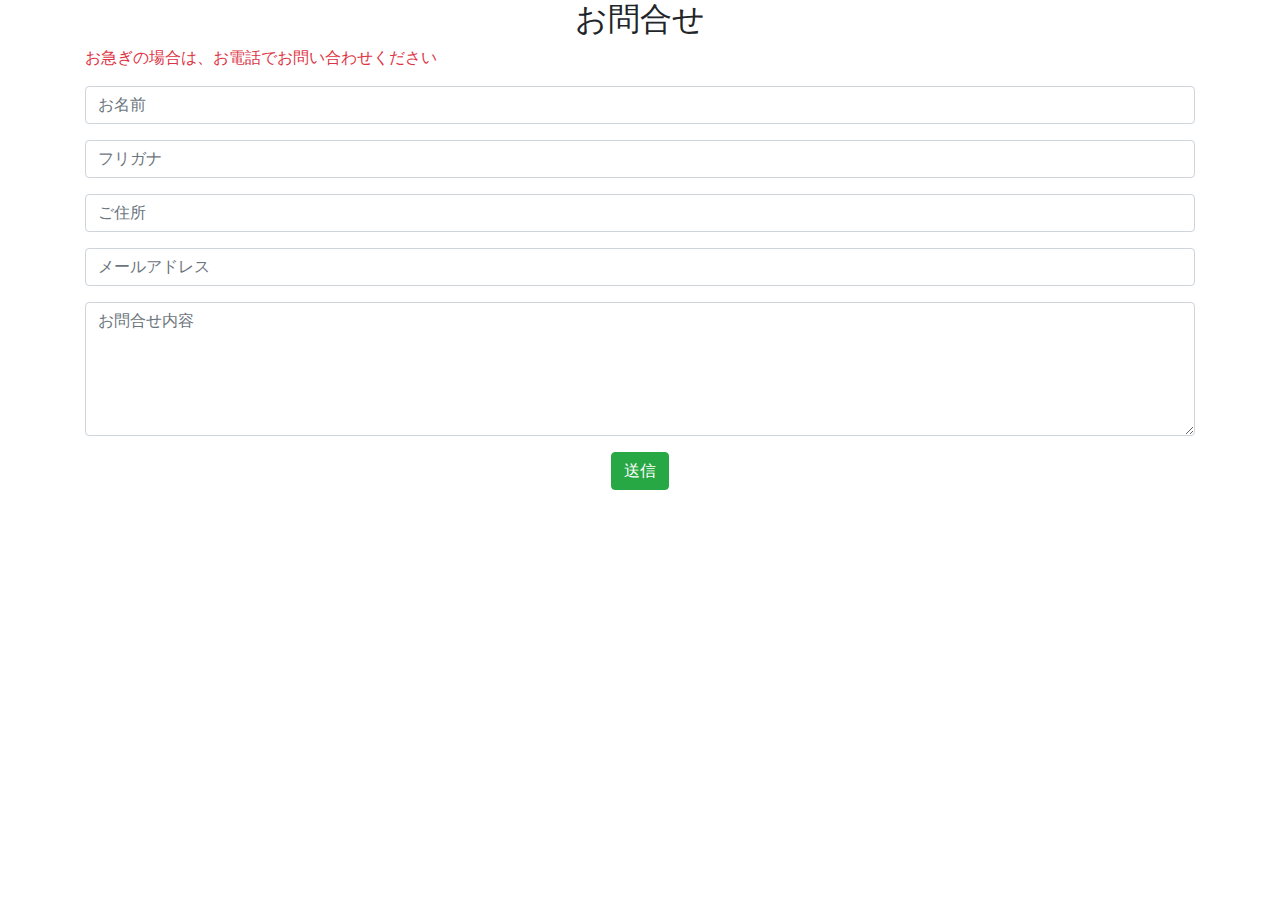
<file: mail_test.html>
<html>
    <head>
      <meta charset="utf-8">
      <link rel="stylesheet" href="css/bootstrap.min.css">
    
    </head>
    <body>
      <h2 class="title text-center mb-2">お問合せ</h2>
          <div class="content">
          <div class="container center-block pb-3">
              <p class="text-danger"><i class="fas fa-exclamation-triangle text-danger"></i>お急ぎの場合は、お電話でお問い合わせください</p>
              <form action="./confirm.php" method="post">
              <div class="form-group">
                  <input type="text" class="form-control" id="name" placeholder="お名前">
              </div>
              <div class="form-group">
                  <input type="text" class="form-control" id="kana" placeholder="フリガナ">
              </div>
              <div class="form-group">
                  <input type="text" class="form-control" id="address" placeholder="ご住所">
              </div>
              <div class="form-group">
                  <input type="email" class="form-control" id="email" placeholder="メールアドレス">
              </div>
              <div class=" form-group">
                  <textarea class="form-control" rows="5" id="message" placeholder="お問合せ内容"></textarea>
              </div>
              <div class="text-center">
                  <input type="button" class="btn btn-success" value="送信">
              </div>
              </form>
          </div>
    </body>
</html>
</file>
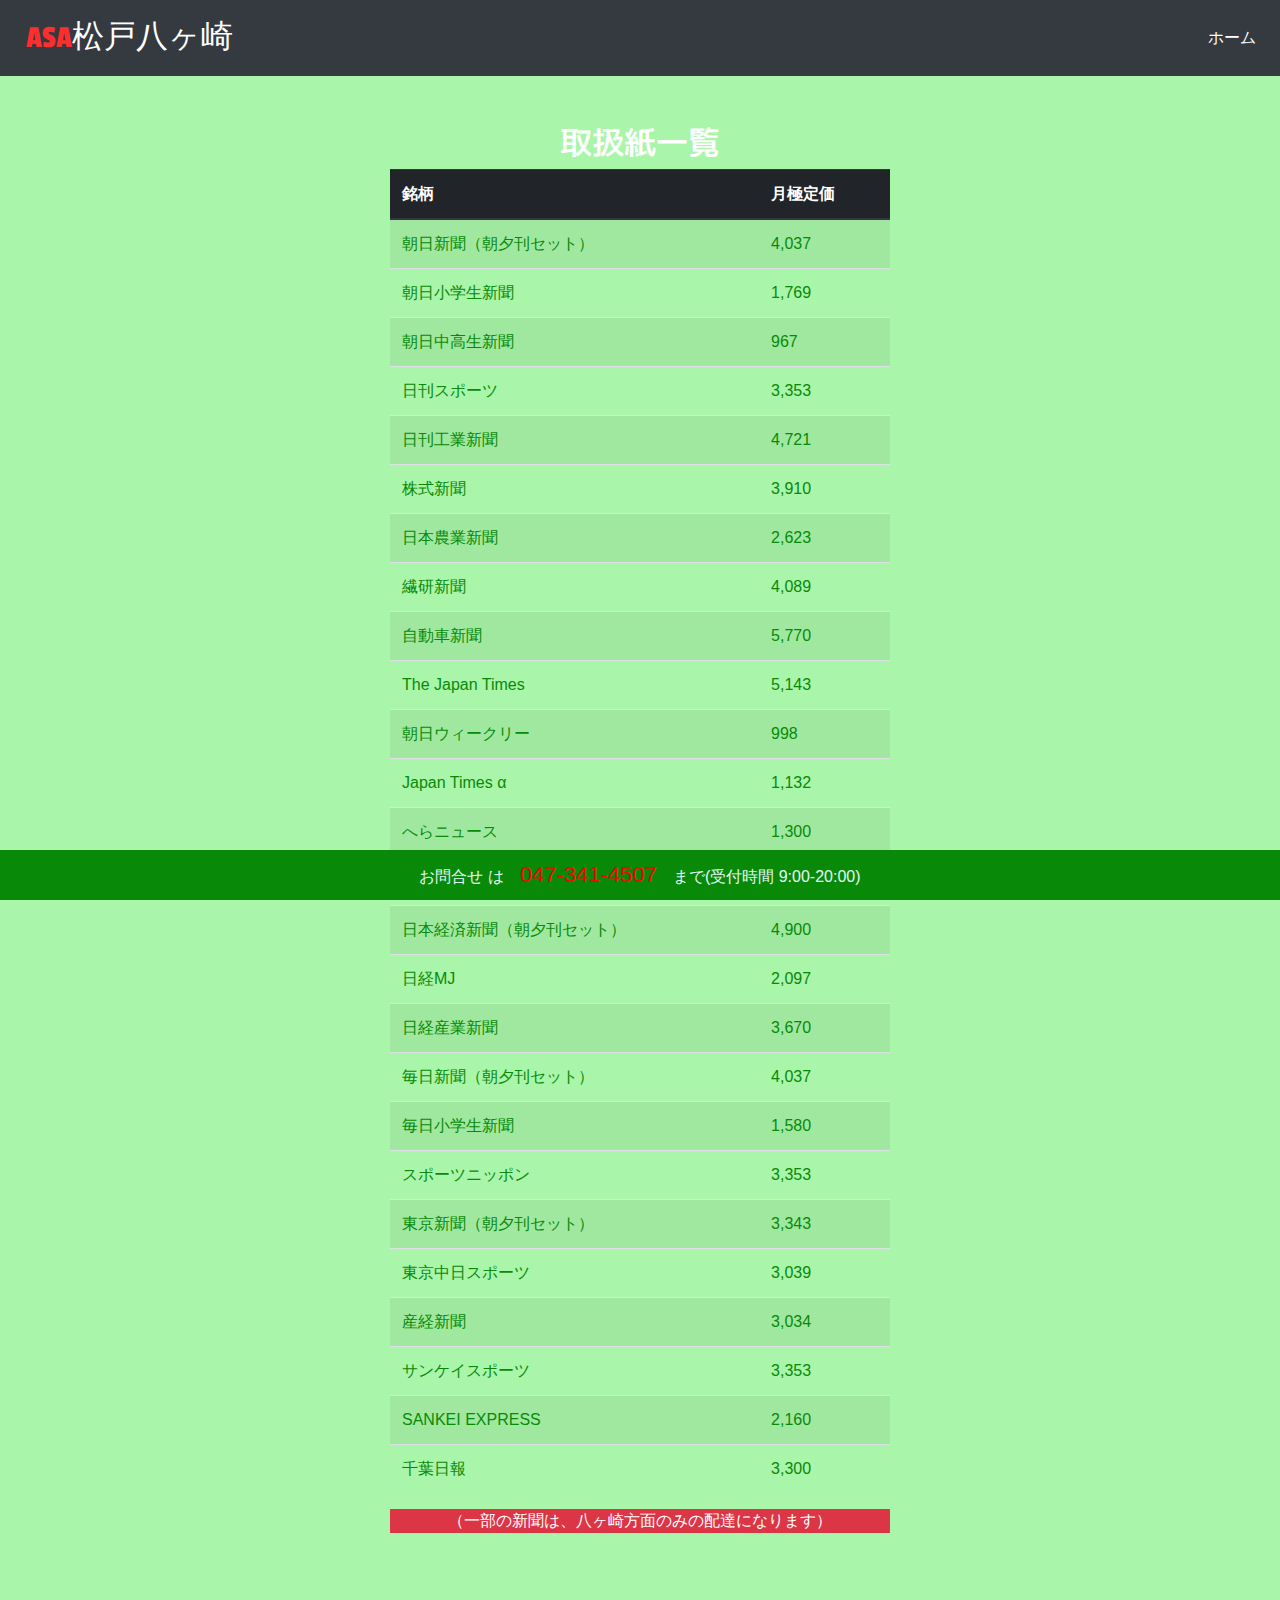
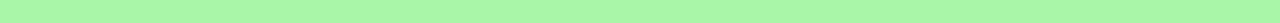
<file: shinbun.html>
<!DOCTYPE html>
<html>
  <head>
    <meta charset="utf-8">
    <meta name="viewport" content="width=device-width, initial-scale=1">
    <title>ASA松戸八ヶ崎</title>
    <link rel="stylesheet" href="css/bootstrap.min.css">
    <link rel="stylesheet" href="css/style.css">
    <link href="https://fonts.googleapis.com/css?family=Passion+One" rel="stylesheet">
    <link href="https://fonts.googleapis.com/css?family=M+PLUS+1p|Passion+One" rel="stylesheet">
    <script src="https://ajax.googleapis.com/ajax/libs/jquery/3.3.1/jquery.min.js">
    </script>
  </head>
  <body>
    <header>
      <nav class="navbar navbar-expand-sm navbar-dark bg-dark fixed-top">
        <a class="navbar-brand" href="#"><span class="logo-head">ASA</span>松戸八ヶ崎</a>
        <button class="navbar-toggler" type="button" data-toggle="collapse" data-target="#navbarNav4" aria-controls="navbarNav4" aria-expanded="false" aria-label="Toggle navigation">
            <span class="navbar-toggler-icon"></span>
        </button>
        <div class="collapse navbar-collapse justify-content-end" id="navbarNav4">
            <ul class="navbar-nav">
                <li class="nav-item">
                    <a class="nav-link active" href="index.html#service">ホーム</a>
                </li>
                <!-- <li class="nav-item">
                    <a class="nav-link" href="index.html#greeting">お知らせ</a>
                </li>
                <li class="nav-item">
                    <a class="nav-link" href="index.html#service">サービス</a>
                </li>
                <li class="nav-item">
                    <a class="nav-link" href="index.html#access">アクセス</a>
                </li> -->
                <!-- <li class="nav-item">
                    <a class="nav-link" href="#contact">お問合せ</a>
                </li> -->
            </ul>
        </div>
      </nav>
    </header>
    <main>
      <div class="container center-block pt-5">
        <section>
            <h2 class="text-center">取扱紙一覧</h2>
            <div class="row">
                <div class="col-sm-12">
                  <table class="table table-striped table-hover">
                    <thead class="thead-dark">
                      <tr><th>銘柄</th><th>月極定価</th></tr>
                    </thead>
                    <tbody>
                      <tr><td>朝日新聞（朝夕刊セット）</td><td>4,037</td></tr>
                      <tr><td>朝日小学生新聞</td><td>1,769</td></tr>
                      <tr><td>朝日中高生新聞</td><td>967</td></tr>
                      <tr><td>日刊スポーツ</td><td>3,353</td></tr>
                      <tr><td>日刊工業新聞</td><td>4,721</td></tr>
                      <tr><td>株式新聞</td><td>3,910</td></tr>
                      <tr><td>日本農業新聞</td><td>2,623</td></tr>
                      <tr><td>繊研新聞</td><td>4,089</td></tr>
                      <tr><td>自動車新聞</td><td>5,770</td></tr>
                      <tr><td>The Japan Times</td><td>5,143</td></tr>
                      <tr><td>朝日ウィークリー</td><td>998</td></tr>
                      <tr><td>Japan Times α</td><td>1,132</td></tr>
                      <tr><td>へらニュース</td><td>1,300</td></tr>
                      <tr><td>つりニュース</td><td>1,300</td></tr>
                      <tr><td>日本経済新聞（朝夕刊セット）</td><td>4,900</td></tr>
                      <tr><td>日経MJ</td><td>2,097</td></tr>
                      <tr><td>日経産業新聞</td><td>3,670</td></tr>
                      <tr><td>毎日新聞（朝夕刊セット）</td><td>4,037</td></tr>
                      <tr><td>毎日小学生新聞</td><td>1,580</td></tr>
                      <tr><td>スポーツニッポン</td><td>3,353</td></tr>
                      <tr><td>東京新聞（朝夕刊セット）</td><td>3,343</td></tr>
                      <tr><td>東京中日スポーツ</td><td>3,039</td></tr>
                      <tr><td>産経新聞</td><td>3,034</td></tr>
                      <tr><td>サンケイスポーツ</td><td>3,353</td></tr>
                      <tr><td>SANKEI EXPRESS</td><td>2,160</td></tr>
                      <tr><td>千葉日報</td><td>3,300</td></tr>
                    </tbody>
                  </table>
                  <P class="comment text-center bg-danger text-white"><span>（一部の新聞は、八ヶ崎方面のみの配達になります）</span></P>
                </div>
            </div>
        </section>
      </div>
    </main>
    <footer>
      <p class="text-center">お問合せ は　<span><i class="fas fa-phone"></i>047-341-4507</span>　まで(受付時間&nbsp;9:00-20:00)</p>
    </footer>
    <script src="js/bootstrap.min.js"></script>
    <script src="js/jquery.easing.1.3.js"></script>
    <script>
    // $(function(){
    //   $('a[href^="#"]').click(function(){
    //   var speed = 500;
    //   var href= $(this).attr("href");
    //   var target = $(href == "#" || href == "" ? 'html' : href);
    //   var position = target.offset().top;
    //   $("html, body").animate({scrollTop:position}, speed, "easeInOutQuart");
    //   $('ul li a.active').removeClass('active');
    //   $(this).addClass('active');
    //   $(".navbar-collapse").collapse('hide');
    //   return false;
    //   });
    // });
    </script>
  </body>
</html>
</file>
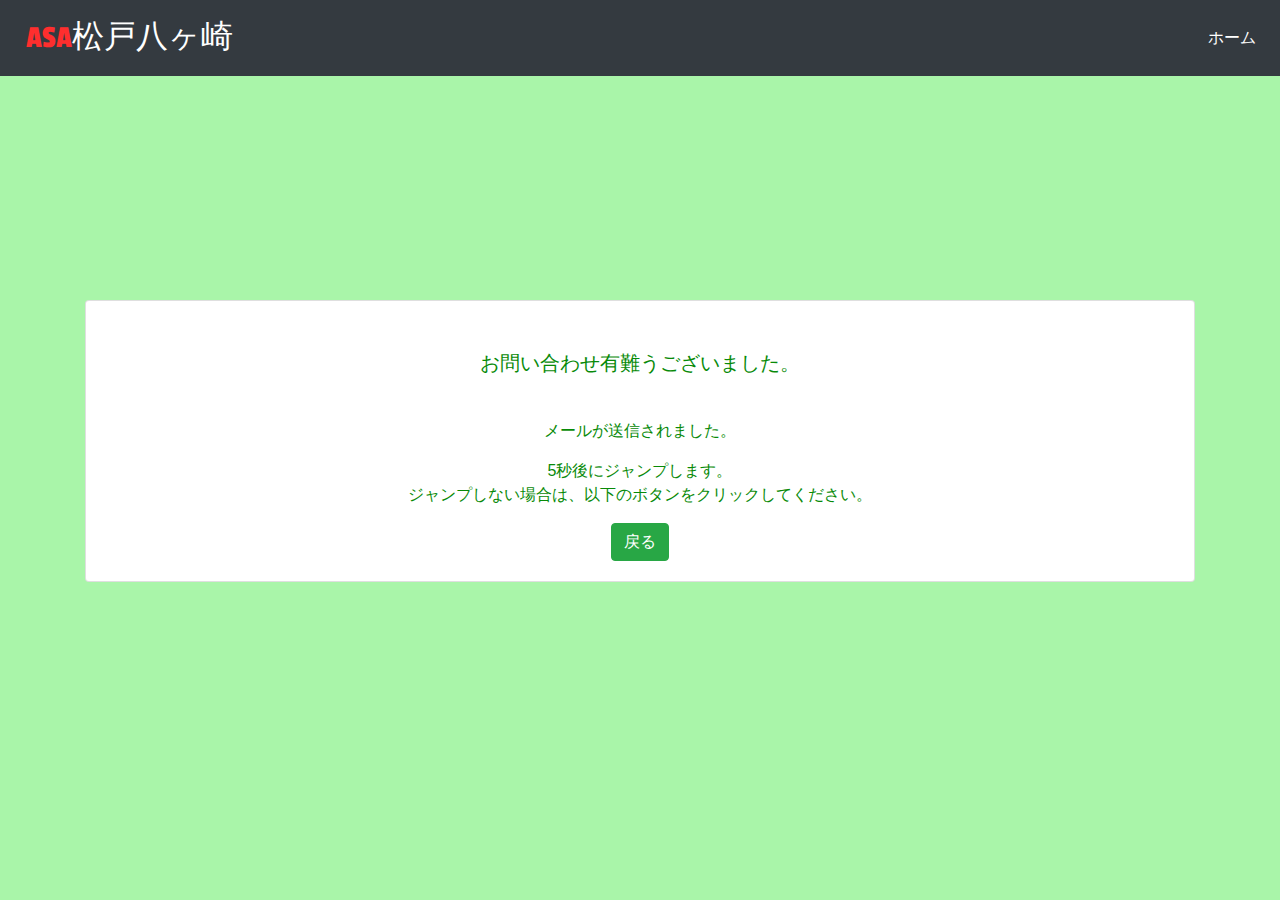
<file: test.html>
<html>
<head>
  <meta charset="utf-8">
  <meta name="viewport" content="width=device-width, initial-scale=1">
  <meta http-equiv="refresh" content="5;URL=index.html">
  <title>ASA松戸八ヶ崎</title>
  <link rel="stylesheet" href="css/bootstrap.min.css">
  <link rel="stylesheet" href="css/style.css">
  <link href="https://fonts.googleapis.com/css?family=Passion+One" rel="stylesheet">
  <link href="https://fonts.googleapis.com/css?family=M+PLUS+1p|Passion+One" rel="stylesheet">
  <link rel="stylesheet" href="https://use.fontawesome.com/releases/v5.6.3/css/all.css" integrity="sha384-UHRtZLI+pbxtHCWp1t77Bi1L4ZtiqrqD80Kn4Z8NTSRyMA2Fd33n5dQ8lWUE00s/" crossorigin="anonymous">
  <script src="https://ajax.googleapis.com/ajax/libs/jquery/3.3.1/jquery.min.js">
  </script>
  <meta http-equiv="Content-Type" content="text/html; charset=utf-8" />
  <title>お問合せ</title>
</head>
<body>
  <header>
    <nav class="navbar navbar-expand-sm navbar-dark bg-dark fixed-top">
      <a class="navbar-brand" href="#"><span class="logo-head">ASA</span>松戸八ヶ崎</a>
      <button class="navbar-toggler" type="button" data-toggle="collapse" data-target="#navbarNav4" aria-controls="navbarNav4" aria-expanded="false" aria-label="Toggle navigation">
          <span class="navbar-toggler-icon"></span>
      </button>
      <div class="collapse navbar-collapse justify-content-end" id="navbarNav4">
          <ul class="navbar-nav">
              <li class="nav-item">
                  <a class="nav-link active" href="#">ホーム</a>
              </li>
          </ul>
      </div>
    </nav>
  </header>
  <main>
    <div class="container center-block mt-5">
      <div class="message">
        <div class="card card-default mx-auto text-center">
          <h5 class="card-heading">
            <p>お問い合わせ有難うございました。</p>
          </h5>
          <div class="card-body">
            <p>メールが送信されました。</p>
            <p>5秒後にジャンプします。<br>ジャンプしない場合は、以下のボタンをクリックしてください。</p>
            <button class="btn btn-success text-white" onclick="location.href='./index.html'">戻る</button>
          </div>
        </div>
      </div>
  </main>
</body>
</html>
</file>
<file: css/style.css>
body {
  margin: 0 auto;
  background-color: #A9F5A9;
  /* height: 100%; */
}

.nav {
  background-color: #088A08;
  line-height: 50px;
}

.navbar-brand {
  font-family: 'Passion One', cursive;
  margin: 0;
  color: #fff;
  font-size: 2em;
  line-height: 50px;
}

.logo-head {
  color: #FE2E2E;
  margin-left:10px;
}
ul li {
  color:#fff;
}

.img-responsive {
  width: 100%;
  height: 500px;
  margin-bottom: 20px;
}

main {
  margin-top: 75px;
  margin-bottom: 90px;
}

main .container {
  background-color: #A9F5A9;
}

.jumbotron {
  /* width: 100%; */
  /* height: 480px; */
  height: 0;
  padding-top: 57%;
  margin-bottom: 20px;
  background: 
    radial-gradient(ellipse at center, rgba(255,255,255,0) 40%,rgba(255,255,255,0.5) 60%,rgba(255,255,255,1) 100%)
    ,url(../images/park21-1.png);
  background-size: cover;
  background-repeat: no-repeat;
  background-position: right 0px bottom 0px;
  background-attachment: fixed;
}

h2.title {
  /* border-bottom: 10px solid #CEF6EC; */
  border: 5px solid #CEF6EC;
  max-width: 200px;
  margin: 0 auto;
  border-radius: 20px;
  /* box-shadow: 5px 5px; */
  background-color: #CEF6EC;
  padding-bottom: 0px;
  margin-bottom: 5px;
}

main h2 {
  color: #ffffff;
  font-family: 'M PLUS 1p', sans-serif;
  /* padding: 20px;
  margin-bottom: 0px; */
}

#greeting .card {
  max-width: 350px;
  background-color: #CEF6EC;
}

.card-heading {
  color: red;
}

.card-body {
  color: #088A08;
}

table {
  max-width: 500px;
  margin: 0 auto;
  color: #088A08;
}

.comment {
  max-width: 500px;
  margin: 0 auto;
}

.content {
  border: 5px solid #CEF6EC;
  border-radius: 20px;
  /* box-shadow: 5px 5px; */
  max-width: 800px;
  margin: 0 auto;
  padding-top: 10px;
}
#greeting p {
  color: #088A08;
  font-weight: bold;
  color: red;
}

#service li {
  color: #088A08;
}

#service img {
  max-width: 250px;
  max-height: 250px;
}

#service p {
  text-align: center;
  width: 350px;
}

#service ul {
  max-width: 250px;
  margin: 0 auto;
}

#service ul li {
  background-color: #CEF6EC;
}

#access table {
  margin: 0 auto;
}

#access table td {
  font-size: 20px;
  text-align: center;
}
main p {
  color: #088A08;
}

div.map {
  /* text-align: center; */
  position: relative;
  padding-bottom: 75%; // これが縦横比
  height: 0;
  overflow: hidden;
}
.map iframe {
  position: absolute;
  top: 0;
  left: 0;
  right: 0;
  width: 98% !important;
  height: 98% !important;
  margin: auto;
}

footer {
  background-color: #088A08;
  color: #E0F8F7;
  height: 50px;
}

footer {
  position: fixed;
  bottom: 0;
  width: 100%;
}

footer p {
  margin: 0;
  line-height: 50px;
  
}

footer p span {
  color: red;
  font-size: 22px;
}

@media(max-width:700px) {
  footer p {
    font-size: 12px;
  }
  footer p span {
    font-size: 14px;
  }  
}

 .content > .container {
  max-width: 500px;
  margin: 0 auto;
}

input#name, input#kana {
  width: 50%;
}

.message {
  margin-top: 200px;
  padding-top: 100px;
}

.message h5 {
  margin-top: 50px;
  color: red;
}
</file>
